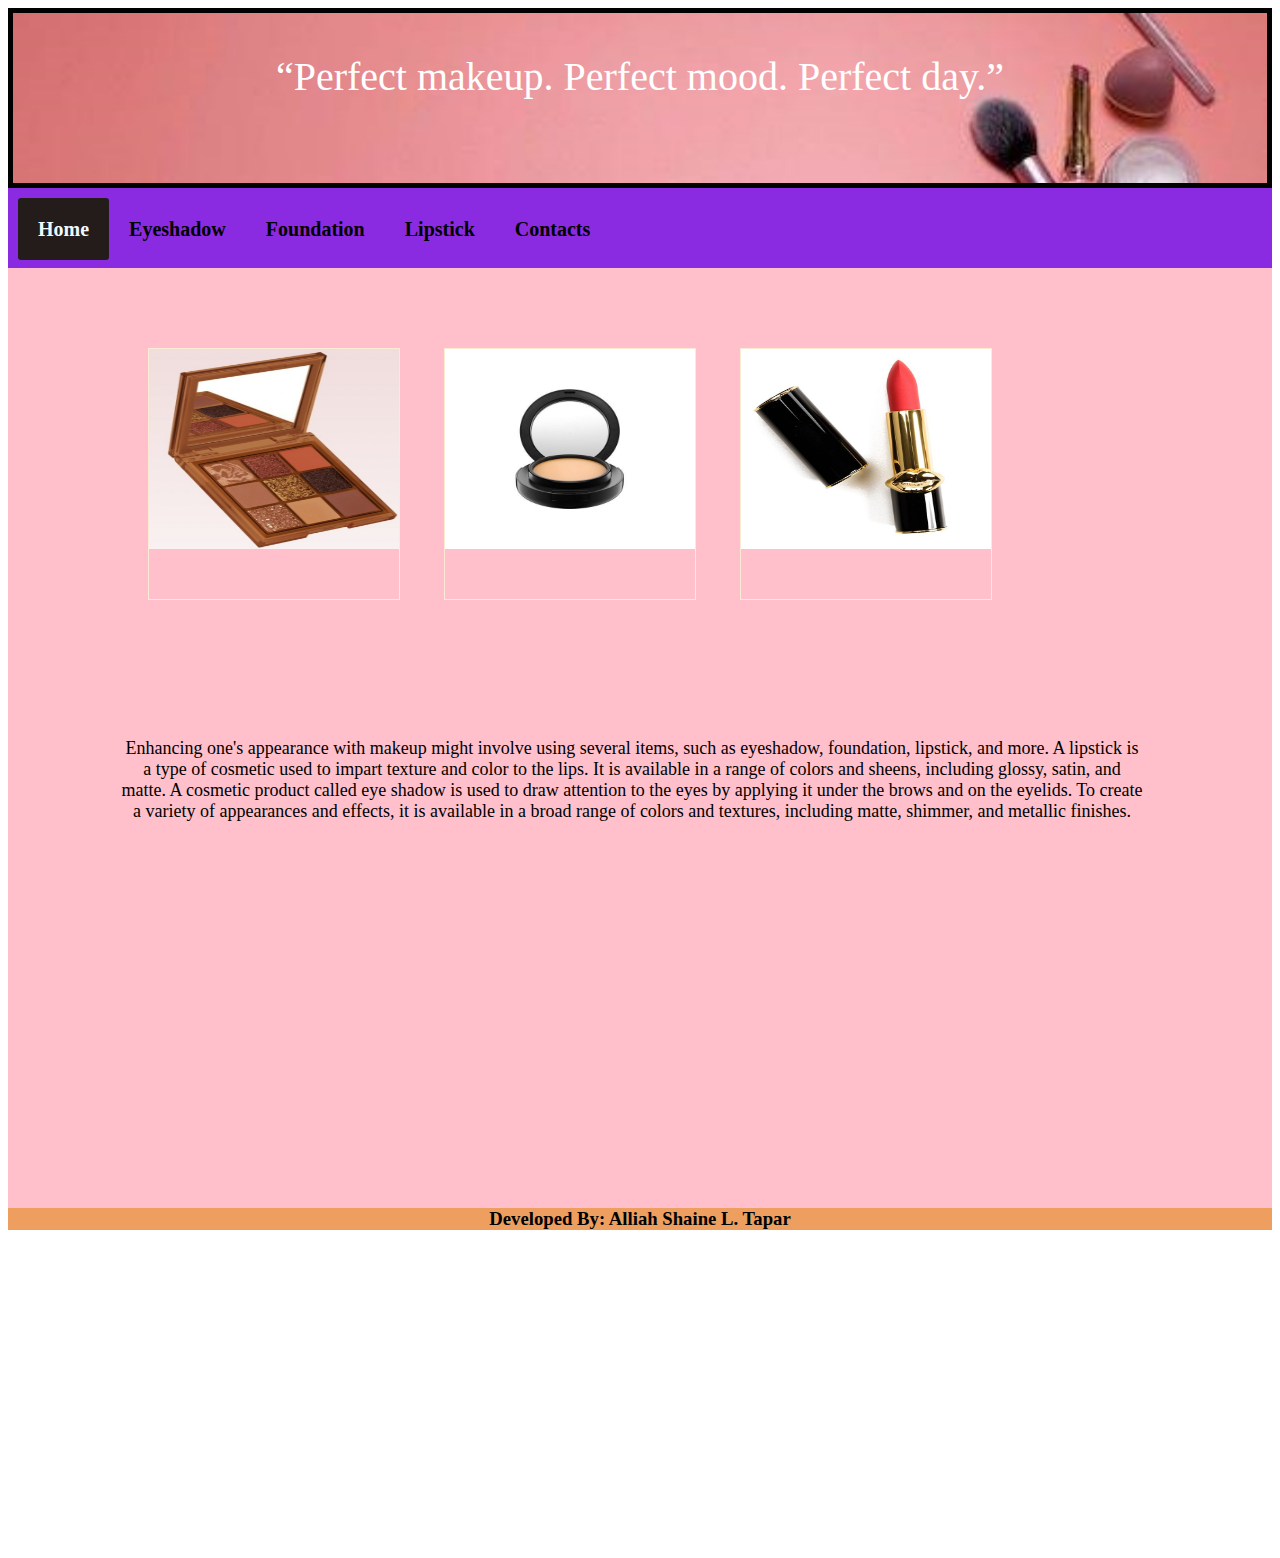
<file: index.html>
<!DOCTYPE html>
<html lang="en">
<head>
    <meta charset="UTF-8">
    <meta name="viewport" content="width=device-width, initial-scale=1.0">
    <title>Beauty Products</title>
    <link rel="stylesheet" href="css/style.css">
</head>
<body>
    <div class="heads">
        “Perfect makeup. Perfect mood. Perfect day.”
    </div>
    <div>
        <ul>
            <li><a href="index.html" class="active">Home</a></li>
            <li><a href="eye.html">Eyeshadow</a></li>
            <li><a href="foundation.html">Foundation</a></li>
            <li><a href="lips.html">Lipstick</a></li>
            <li><a href="contacts.html">Contacts</a></li>
        </ul>
    </div>
    <div class="det">
        <div class="prods"><a href="IMAGE/Eye shadow A.jpg" target="_blank"><img src="IMAGE/Eye shadow A.jpg" alt="A"></a></div>
        <div class="prods"><a href="IMAGE/Foundation A.jpg" target="_blank"><img src="IMAGE/Foundation A.jpg" alt="A"></a></div>
        <div class="prods"><a href="IMAGE/Lipstick A.jpg" target="_blank"><img src="IMAGE/Lipstick A.jpg" alt="A"></a></div>
        <p >Enhancing one's appearance with makeup might involve using several items, such as eyeshadow, foundation, lipstick, and more. 
            A lipstick is a type of cosmetic used to impart texture and color to the lips. It is available in a range of colors and sheens, including glossy, satin, and matte. 
            A cosmetic product called eye shadow is used to draw attention to the eyes by applying it under the brows and on the eyelids. To create a variety of appearances and effects, it is available in a broad range of colors and textures, including matte, shimmer, and metallic finishes.</p>
    </div>
    <div class="fot"><h3 style="text-align: center;margin: 0px;">Developed By: Alliah Shaine L. Tapar</h3></div>
</body>
</html>
</file>
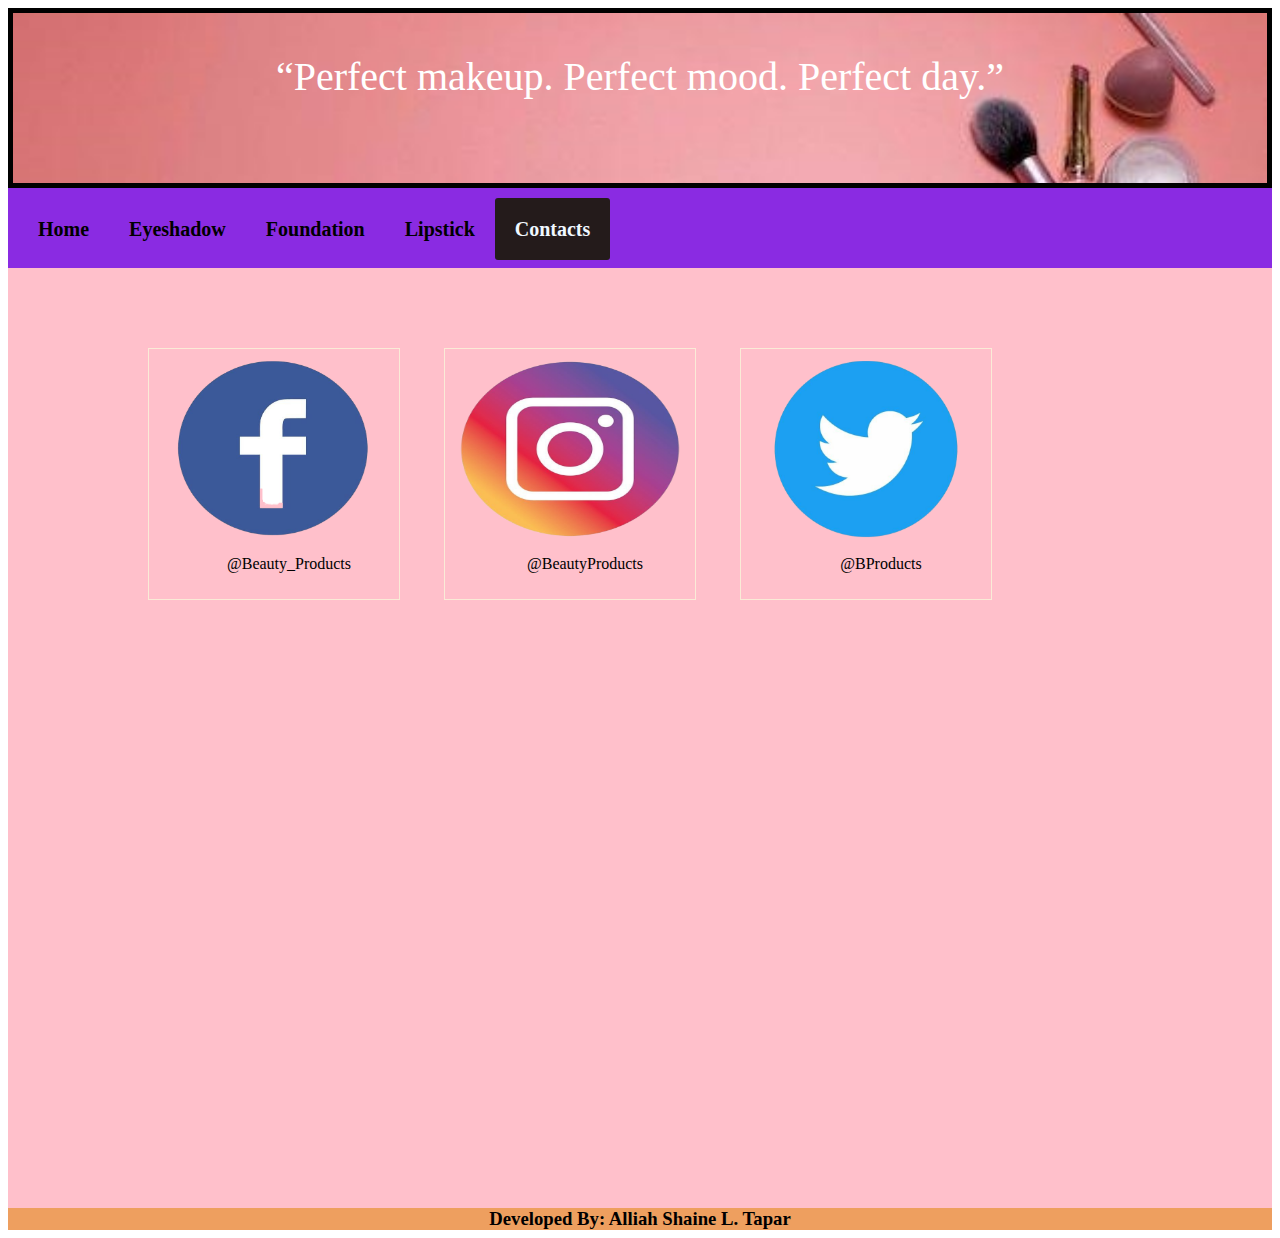
<file: contacts.html>
<!DOCTYPE html>
<html lang="en">
<head>
    <meta charset="UTF-8">
    <meta name="viewport" content="width=device-width, initial-scale=1.0">
    <title>Beauty Products</title>
    <link rel="stylesheet" href="css/style.css">
</head>
<body>
    <div class="heads">
        “Perfect makeup. Perfect mood. Perfect day.”
    </div>
    <div>
        <ul>
            <li><a href="index.html">Home</a></li>
            <li><a href="eye.html">Eyeshadow</a></li>
            <li><a href="foundation.html">Foundation</a></li>
            <li><a href="lips.html">Lipstick</a></li>
            <li><a href="contacts.html" class="active">Contacts</a></li>
        </ul>
    </div>
    <div class="det">
        <div class="prods">
             <a href="IMAGE/fb.png">
                <img src="IMAGE/fb.png" alt="A">
            </a>
            <div class="a">@Beauty_Products</div>
        </div>
        <div class="prods">
             <a href="IMAGE/instagram.png">
                <img src="IMAGE/instagram.png" alt="A">
            </a>
            <div class="a">@BeautyProducts</div>
        </div>
        <div class="prods">
             <a href="IMAGE/twitter.png">
               <img src="IMAGE/twitter.png" alt="A">
            </a>
            <div class="a">@BProducts</div>
        </div>
    </div>
    <div class="fot"><h3 style="text-align: center;margin: 0px;">Developed By: Alliah Shaine L. Tapar</h3></div>
</body>
</html>
</file>
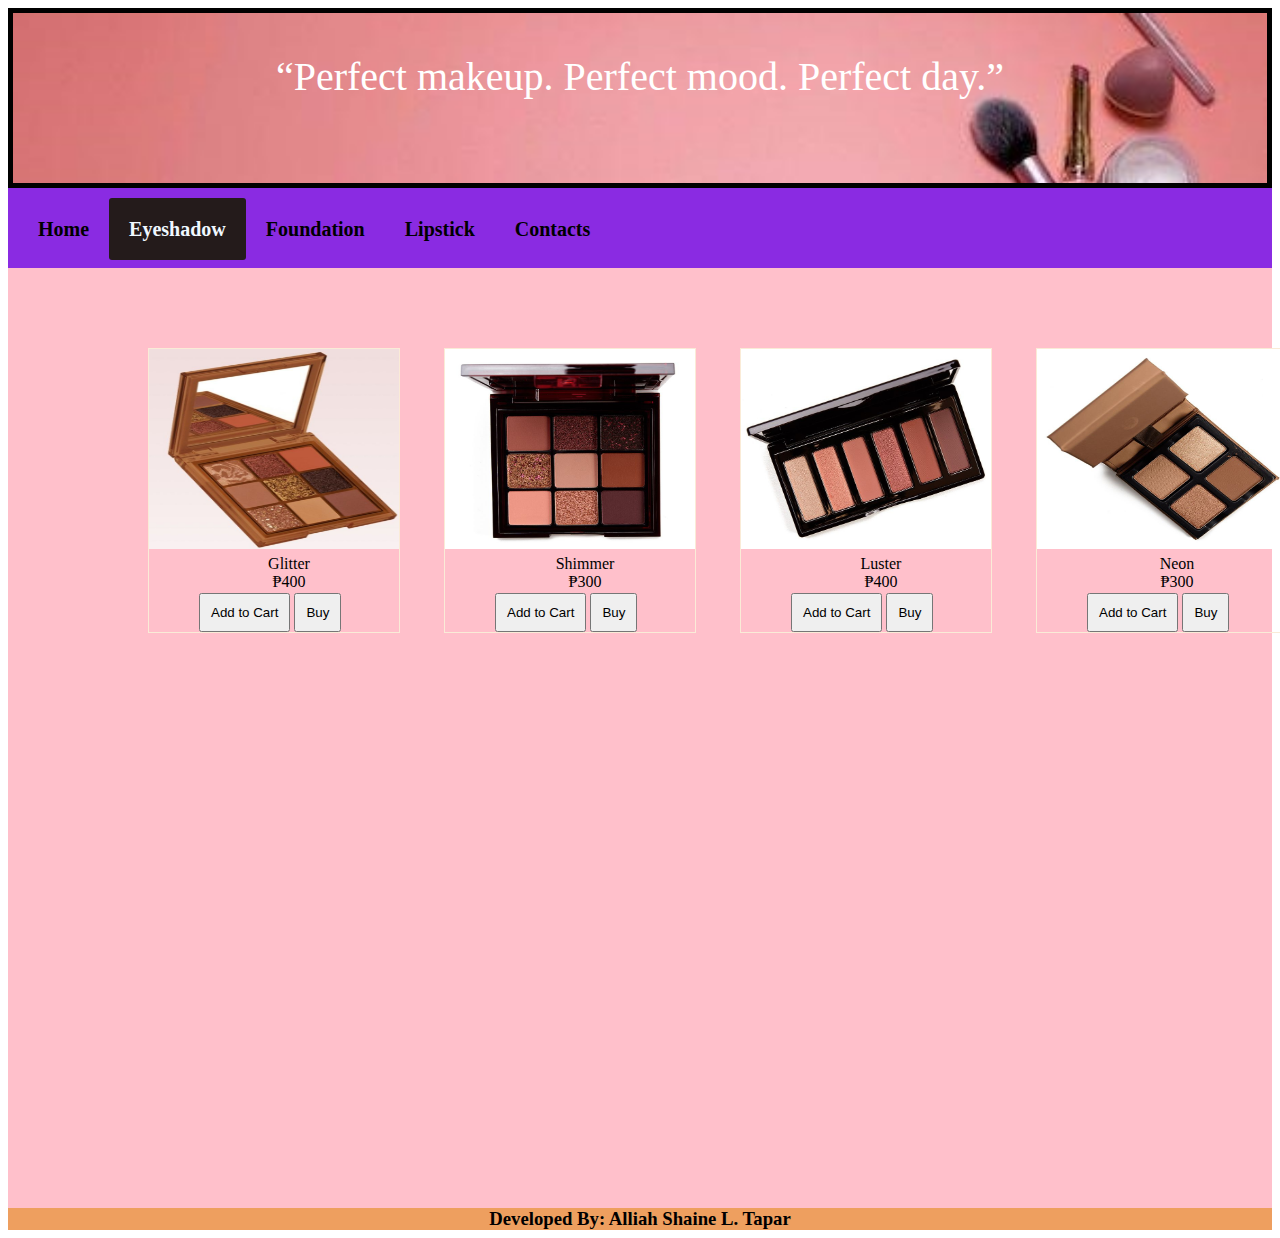
<file: eye.html>
<!DOCTYPE html>
<html lang="en">
<head>
    <meta charset="UTF-8">
    <meta name="viewport" content="width=device-width, initial-scale=1.0">
    <title>Beauty Products</title>
    <link rel="stylesheet" href="css/style.css">
</head>
<body>
    <div class="heads">
        “Perfect makeup. Perfect mood. Perfect day.”
    </div>
    <div>
        <ul>
            <li><a href="index.html" >Home</a></li>
            <li><a href="eye.html"class="active">Eyeshadow</a></li>
            <li><a href="foundation.html">Foundation</a></li>
            <li><a href="lips.html">Lipstick</a></li>
            <li><a href="contacts.html">Contacts</a></li>
        </ul>
    </div>
    <div class="det">
        <div class="prods">
            <a href="IMAGE/Eye shadow A.jpg">
                <img src="IMAGE/Eye shadow A.jpg" alt="A">
            </a>
            <div class="a">Glitter <br> ₱400</div>
            <button onclick="" class="b">Add to Cart</button>
            <button onclick="" class="b">Buy</button>
        </div>
        <div class="prods">
            <a href="IMAGE/Eye shadow B.jpg">
                <img src="IMAGE/Eye shadow B.jpg" alt="A">
            </a>
            <div class="a">Shimmer <br> ₱300</div>
            <button onclick="" class="b">Add to Cart</button>
            <button onclick="" class="b">Buy</button>
        </div>
        <div class="prods">
            <a href="IMAGE/Eye shadow C.jpg">
                <img src="IMAGE/Eye shadow C.jpg" alt="A">
            </a>
            <div class="a">Luster <br> ₱400</div>
            <button onclick="" class="b">Add to Cart</button>
            <button onclick="" class="b">Buy</button>
        </div>
        <div class="prods">
            <a href="IMAGE/Eye shadow D.jpg">
                <img src="IMAGE/Eye shadow D.jpg" alt="A">
            </a>
            <div class="a">Neon <br> ₱300</div>
            <button onclick="" class="b">Add to Cart</button>
            <button onclick="" class="b">Buy</button>
        </div>

        
    </div>
    <div class="fot"><h3 style="text-align: center;margin: 0px;">Developed By: Alliah Shaine L. Tapar</h3></div>
</body>
</html>
</file>
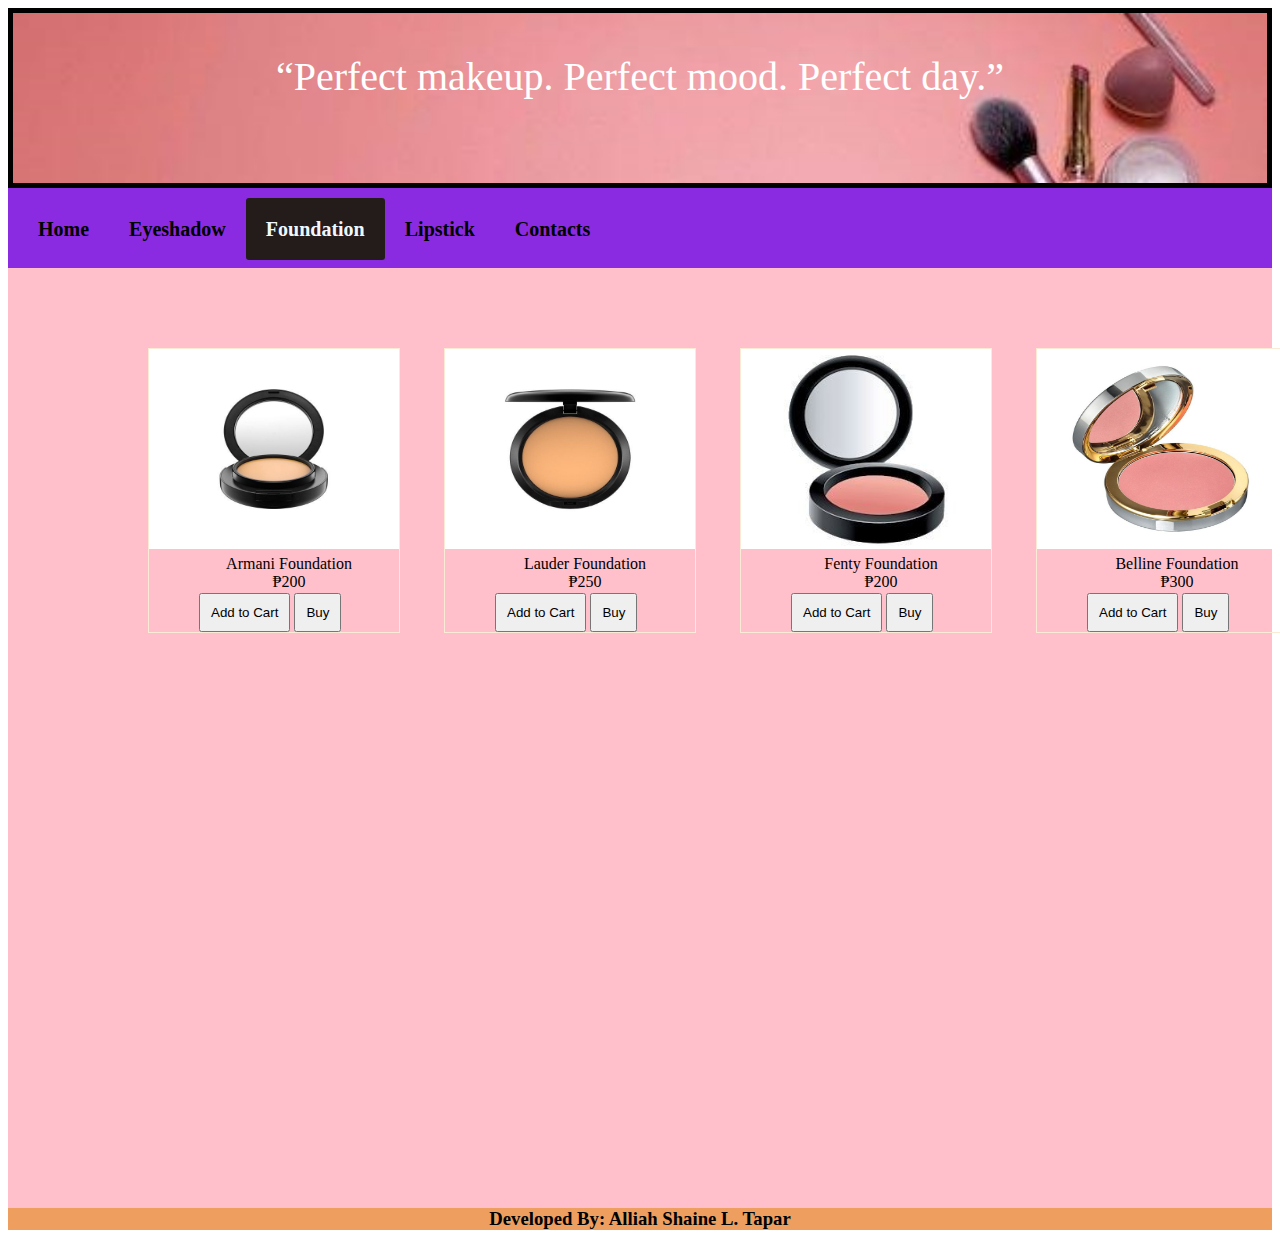
<file: foundation.html>
<!DOCTYPE html>
<html lang="en">
<head>
    <meta charset="UTF-8">
    <meta name="viewport" content="width=device-width, initial-scale=1.0">
    <title>Beauty Products</title>
    <link rel="stylesheet" href="css/style.css">
</head>
<body>
    <div class="heads">
        “Perfect makeup. Perfect mood. Perfect day.”
    </div>
    <div>
        <ul>
            <li><a href="index.html" >Home</a></li>
            <li><a href="eye.html">Eyeshadow</a></li>
            <li><a href="foundation.html"class="active">Foundation</a></li>
            <li><a href="lips.html">Lipstick</a></li>
            <li><a href="contacts.html">Contacts</a></li>
        </ul>
    </div>
    <div class="det">
        <div class="prods">
            <a href="IMAGE/Foundation A.jpg">
                <img src="IMAGE/Foundation A.jpg" alt="A">
            </a>
            <div class="a">Armani Foundation <br> ₱200 </div>
            <button onclick="" class="b">Add to Cart</button>
            <button onclick="" class="b">Buy</button>
        </div>
        <div class="prods">
            <a href="IMAGE/Foundation B.jpg">
                <img src="IMAGE/Foundation B.jpg" alt="A">
            </a>
            <div class="a">Lauder Foundation <br> ₱250 </div>
            <button onclick="" class="b">Add to Cart</button>
            <button onclick="" class="b">Buy</button>
        </div>
        <div class="prods">
            <a href="IMAGE/Foundation C.jpg">
                <img src="IMAGE/Foundation C.jpg" alt="A">
            </a>
            <div class="a">Fenty Foundation <br> ₱200 </div>
            <button onclick="" class="b">Add to Cart</button>
            <button onclick="" class="b">Buy</button>
        </div>
        <div class="prods">
            <a href="IMAGE/Foundation D.jpg">
                <img src="IMAGE/Foundation D.jpg" alt="A">
            </a>
            <div class="a">Belline Foundation <br> ₱300 </div>
            <button onclick="" class="b">Add to Cart</button>
            <button onclick="" class="b">Buy</button>
        </div>
    </div>
    <div class="fot"><h3 style="text-align: center;margin: 0px;">Developed By: Alliah Shaine L. Tapar</h3></div>
</body>
</html>
</file>
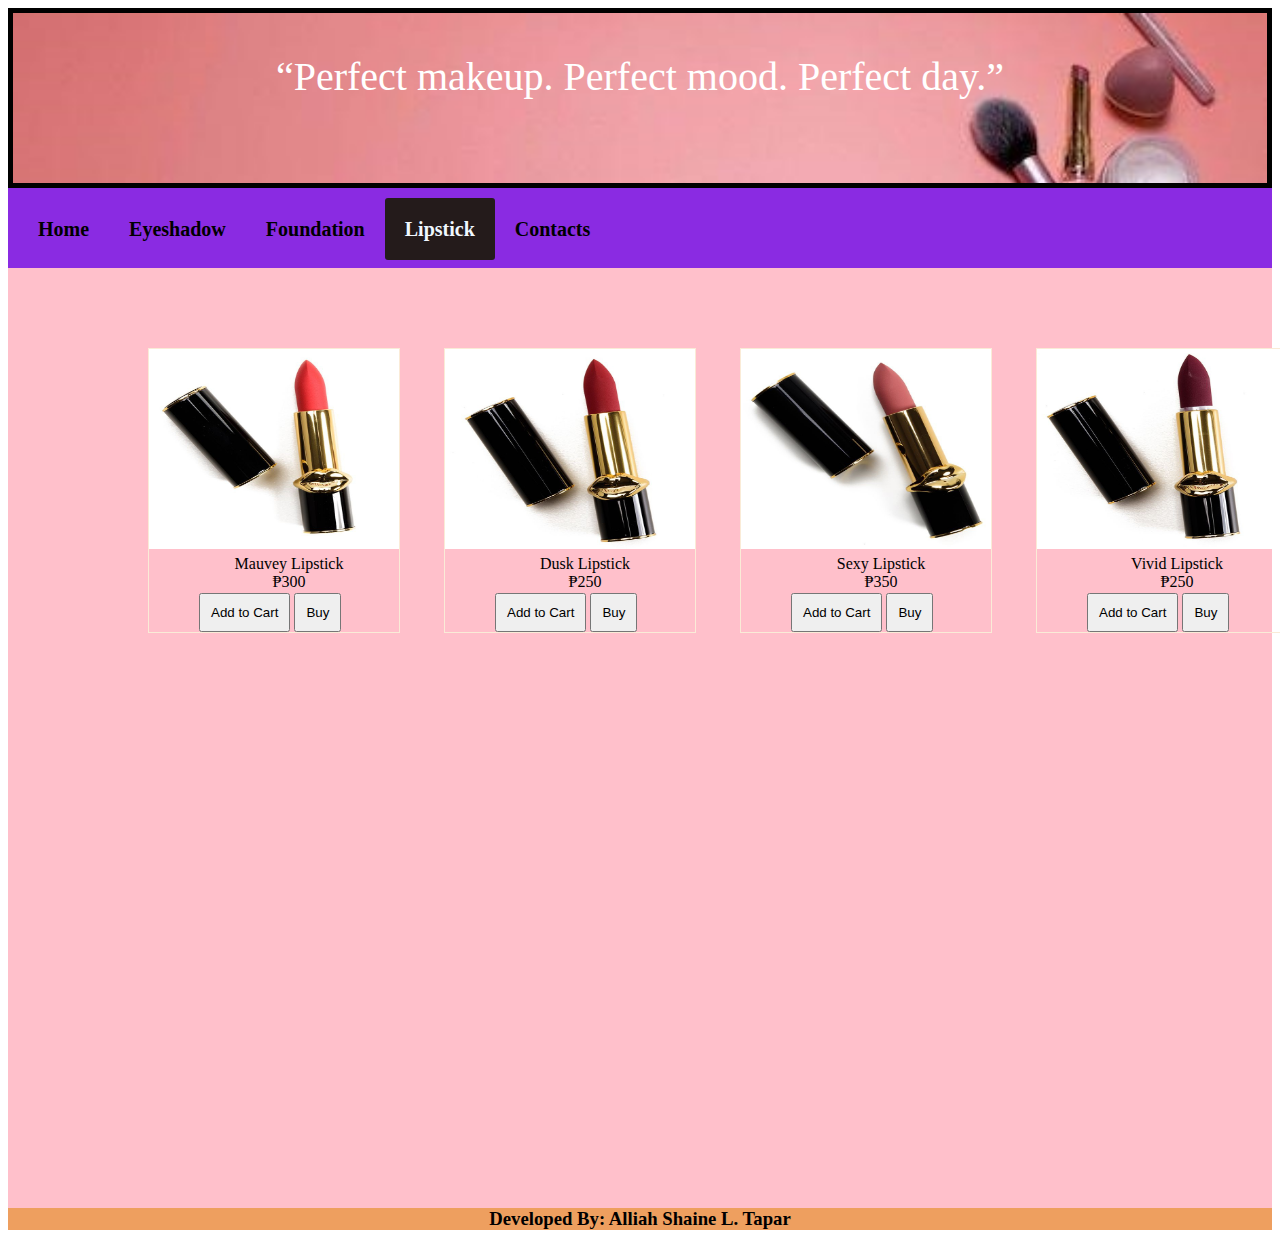
<file: lips.html>
<!DOCTYPE html>
<html lang="en">
<head>
    <meta charset="UTF-8">
    <meta name="viewport" content="width=device-width, initial-scale=1.0">
    <title>Beauty Products</title>
    <link rel="stylesheet" href="css/style.css">
</head>
<body>
    <div class="heads">
        “Perfect makeup. Perfect mood. Perfect day.”
    </div>
    <div>
        <ul>
            <li><a href="index.html" >Home</a></li>
            <li><a href="eye.html">Eyeshadow</a></li>
            <li><a href="foundation.html">Foundation</a></li>
            <li><a href="lips.html"class="active">Lipstick</a></li>
            <li><a href="contacts.html">Contacts</a></li>
        </ul>
    </div>
    <div class="det">
        <div class="prods">
            <a href="IMAGE/Lipstick A.jpg">
                <img src="IMAGE/Lipstick A.jpg" alt="A">
            </a>
            <div class="a">Mauvey Lipstick <br> ₱300</div>
            <button onclick="" class="b">Add to Cart</button>
            <button onclick="" class="b">Buy</button>
        </div>
        <div class="prods">
            <a href="IMAGE/Lipstick B.jpg">
                <img src="IMAGE/Lipstick B.jpg" alt="A">
            </a>
            <div class="a">Dusk Lipstick <br> ₱250</div>
            <button onclick="" class="b">Add to Cart</button>
            <button onclick="" class="b">Buy</button>
        </div>
        <div class="prods">
            <a href="IMAGE/Lipstick C.jpg">
                <img src="IMAGE/Lipstick C.jpg" alt="A">
            </a>
            <div class="a">Sexy Lipstick <br> ₱350</div>
            <button onclick="" class="b">Add to Cart</button>
            <button onclick="" class="b">Buy</button>
        </div>
        <div class="prods">
            <a href="IMAGE/Lipstick D.jpg">
                <img src="IMAGE/Lipstick D.jpg" alt="A">
            </a>
            <div class="a">Vivid Lipstick <br> ₱250</div>
            <button onclick="" class="b">Add to Cart</button>
            <button onclick="" class="b">Buy</button>
        </div>
    </div>
    <div class="fot"><h3 style="text-align: center;margin: 0px;">Developed By: Alliah Shaine L. Tapar</h3></div>
</body>
</html>
</file>
<file: css/style.css>
.heads{
    background-image:url(../IMAGE/bg.jpg);
    height: 90px;
    background-size: cover;
    background-repeat: no-repeat;
    padding: 40px 20px;
    color: white;
    font-size: 40px;
    text-align: center;
    border: 5px solid black;
}

ul{
    height: 80px;
    background-color: blueviolet;
    padding: 0px;
    margin: 0px;
    list-style-type: none;
}
li{
    float: left;
}
li a{
    min-height: 100px;
    text-decoration: none;
    font-size: 20px;
    padding:20px ;
    color: black;
    position: relative;
    top: 30px;
    left: 10px;
    font-weight: bold;
}
li a:hover{
    background-color: pink;
}
li a:active{
    background-color: white;
}
li a.active{
    background-color: rgb(36, 27, 27);
    color: aliceblue;
    border-radius: 3px;
}
.det{
    min-height: 900px;
    background-color: pink;
    padding: 20px;

}
.fot{
    min-height: 5px;
    background-color: rgb(238, 159, 95);

}
div .prods{
    border-style: solid;
    border-width: 1px;
    width: 250px;
    min-height: 250px;
    border-color: antiquewhite;
    position: relative;
    top: 50px;
    left: 100px;
    margin: 10px 20px;
    display: inline-block;

}
div .prods img{
    width: 250px;
    height: 200px;
}
div .prods:hover{
    border-color: black;
}
div p{
    text-align: center;
    width: 80%;
    min-height: 800px;
    position: absolute;
    top: 700px;
    left: 100px;
    display: block;
    padding:20px;
    font-size: large;
}

.a{
    padding: 2px 0px;
    text-align: center;
    width: 280px;
    margin: 0px;

}
.b{
    padding: 10px;
    position: relative;
    left: 50px;

}
</file>
